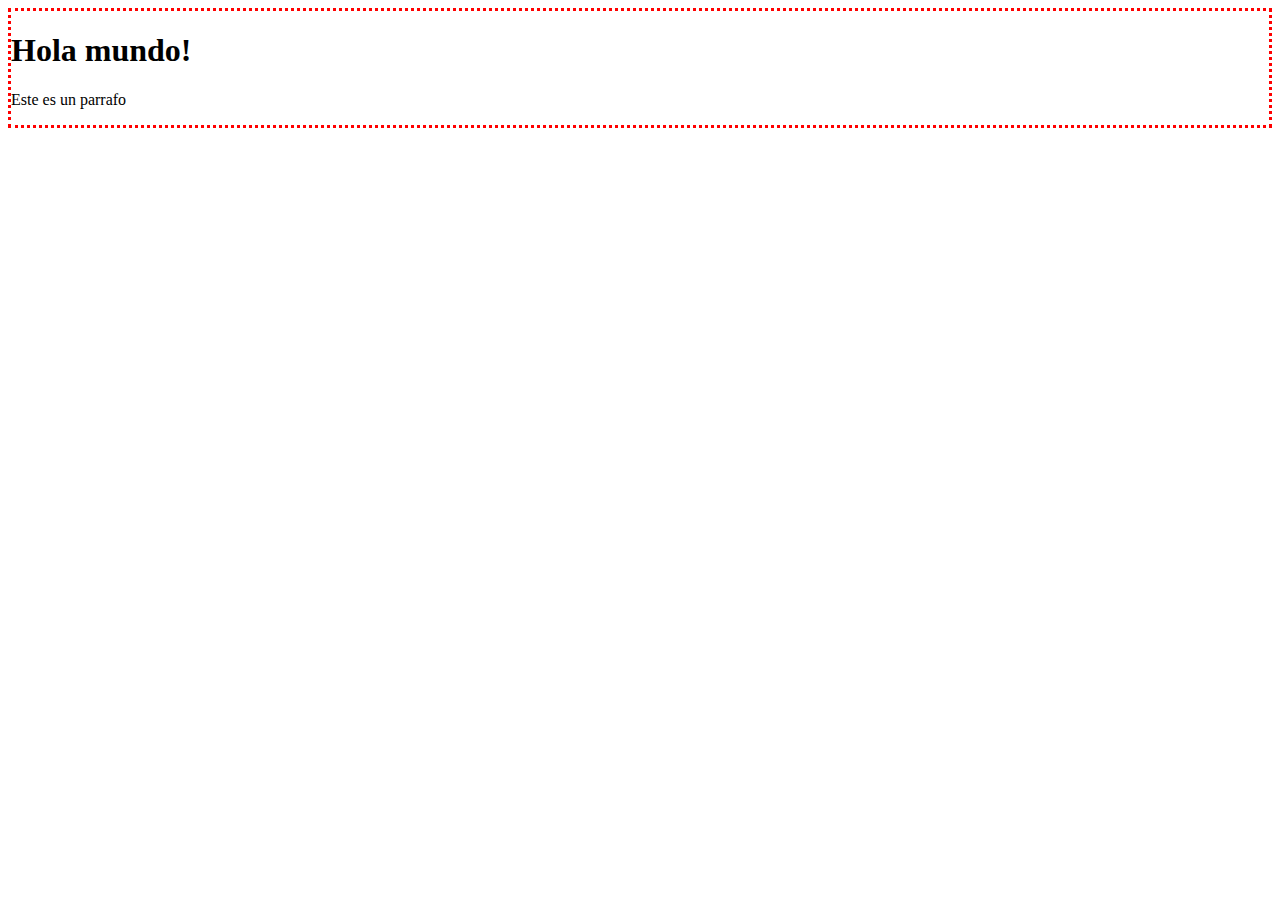
<file: selectores/selectores.html>
<html lang="en">
  <head>
    <meta charset="UTF-8" />
    <meta name="viewport" content="width=device-width, initial-scale=1.0" />
    <meta http-equiv="X-UA-Compatible" content="ie=edge" />
    <title>Jquery - Selectores</title>

    <!-- all styles here -->
    <link href="./estilos.css" rel="stylesheet" />
  </head>
  <body>
    <div class="borde-rojo">
      <h1>Hola mundo!</h1>
      <p id="sub-titulo">Este es un parrafo</p>
    </div>

    <script src="https://ajax.googleapis.com/ajax/libs/jquery/3.2.1/jquery.min.js"></script>

    <script>
      $(document).ready(function() {
        // console.log("Hola desde jQuery!");

        // obtener todos los elementos del dom (*)
        let allDomElements = $("*");
        // console.log(allDomElements);

        let getElementsByClass = $(".borde-rojo");
        // console.log(getElementsByClass);

        // accder a los elemntos h1
        let getByTagname = $("h1");
        // console.log(getByTagname);

        let getElementByIdSubTitulo = $("#sub-titulo");
        // console.log(getElementByIdSubTitulo);

        
      });
    </script>
  </body>
</html>
</file>
<file: selectores/estilos.css>
.borde-rojo {
  border-color: red;
  border-style: dotted;
}
</file>
